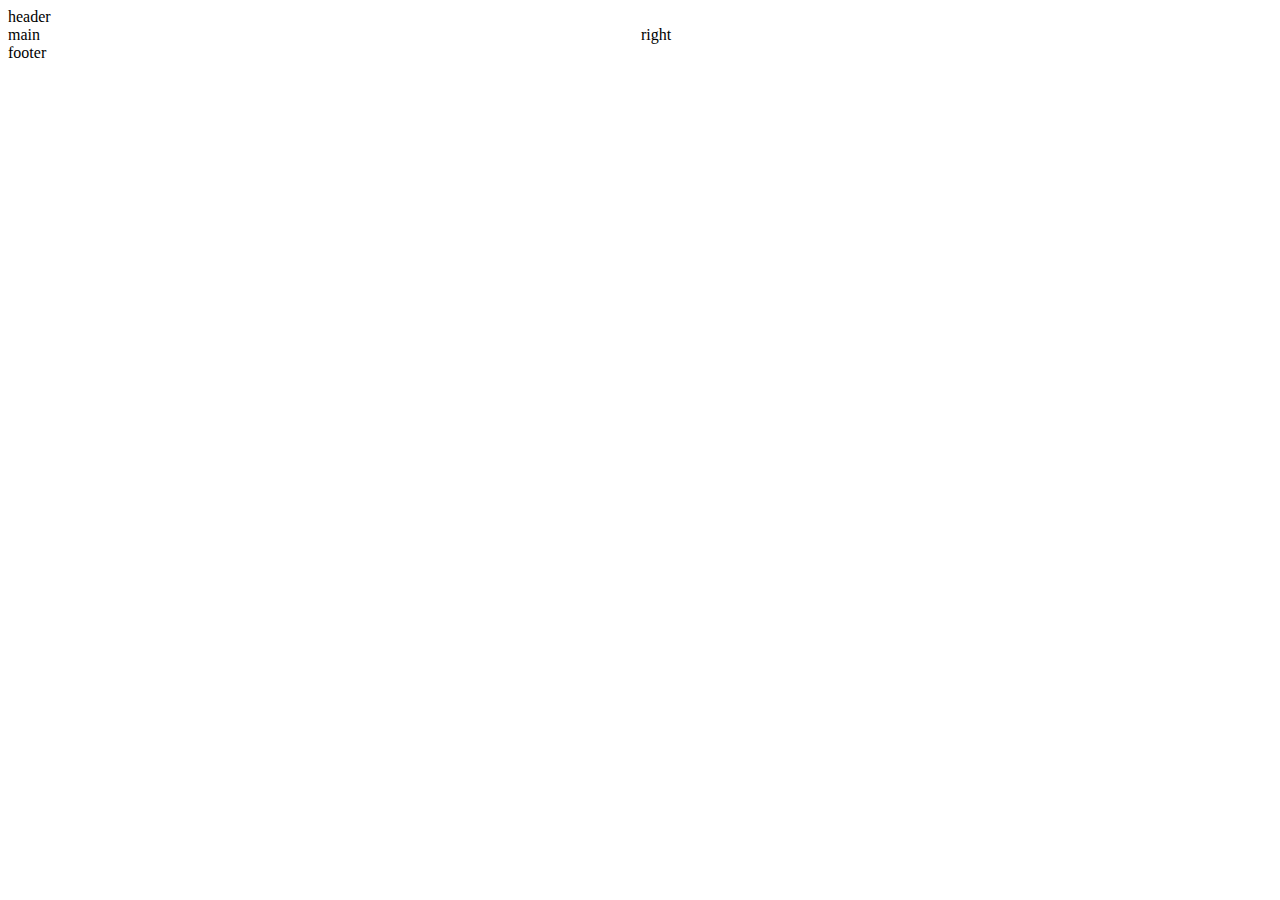
<file: grid-II.html>
<!DOCTYPE html>
<html lang="en">
<head>
    <meta charset="UTF-8">
    <meta http-equiv="X-UA-Compatible" content="IE=edge">
    <meta name="viewport" content="width=device-width, initial-scale=1.0">
    <link rel="stylesheet" href="style_grid_II.css">
    <title>Novo Layout de Grid com CSS - Avançado</title>
</head>
<body>

    <div class="grid_container">

        <div class="item1">header</div>
        <div class="item2">main</div>
        <div class="item3">right</div>
        <div class="item4">footer</div>

    </div>

    
</body>
</html>
</file>
<file: style_grid_II.css>
.grid_container {
    display: grid;
    grid-template-areas: 
    'header header header header header header'
    'main main main right right right'
    'footer footer footer footer footer footer'
}

.item1{
    grid-area: header;
}
.item2{
    grid-area: main;
}

.item3{
    grid-area: right;
}

.item4 {
    grid-area: footer;

}
</file>
